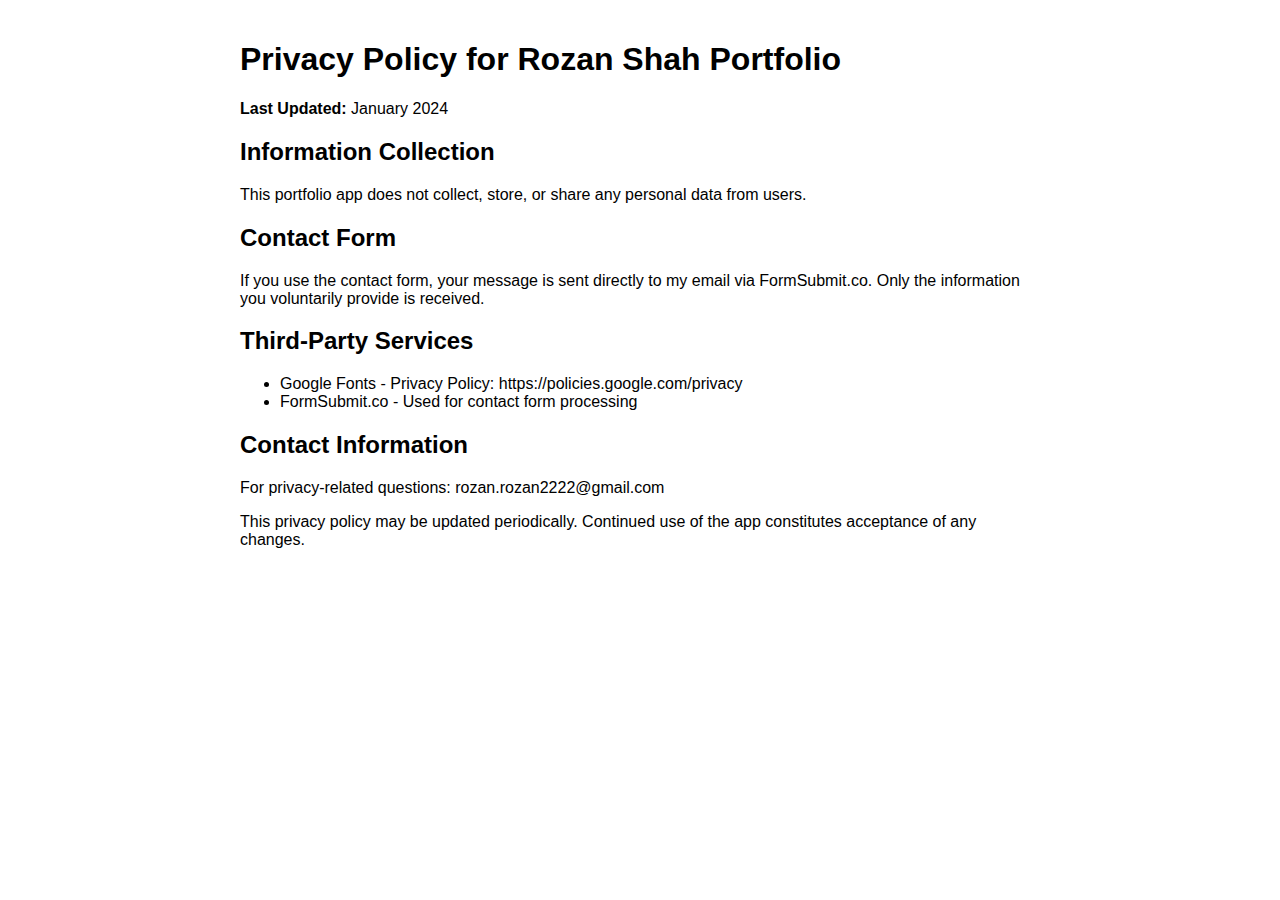
<file: privacy.html>
<!DOCTYPE html>
<html>
<head>
    <title>Privacy Policy</title>
    <meta charset="UTF-8">
    <meta name="viewport" content="width=device-width, initial-scale=1.0">
</head>
<body style="font-family: Arial, sans-serif; max-width: 800px; margin: 0 auto; padding: 20px;">
    <h1>Privacy Policy for Rozan Shah Portfolio</h1>
    <p><strong>Last Updated:</strong> January 2024</p>
    
    <h2>Information Collection</h2>
    <p>This portfolio app does not collect, store, or share any personal data from users.</p>
    
    <h2>Contact Form</h2>
    <p>If you use the contact form, your message is sent directly to my email via FormSubmit.co. Only the information you voluntarily provide is received.</p>
    
    <h2>Third-Party Services</h2>
    <ul>
        <li>Google Fonts - Privacy Policy: https://policies.google.com/privacy</li>
        <li>FormSubmit.co - Used for contact form processing</li>
    </ul>
    
    <h2>Contact Information</h2>
    <p>For privacy-related questions: rozan.rozan2222@gmail.com</p>
    
    <p>This privacy policy may be updated periodically. Continued use of the app constitutes acceptance of any changes.</p>
</body>
</html>
</file>
